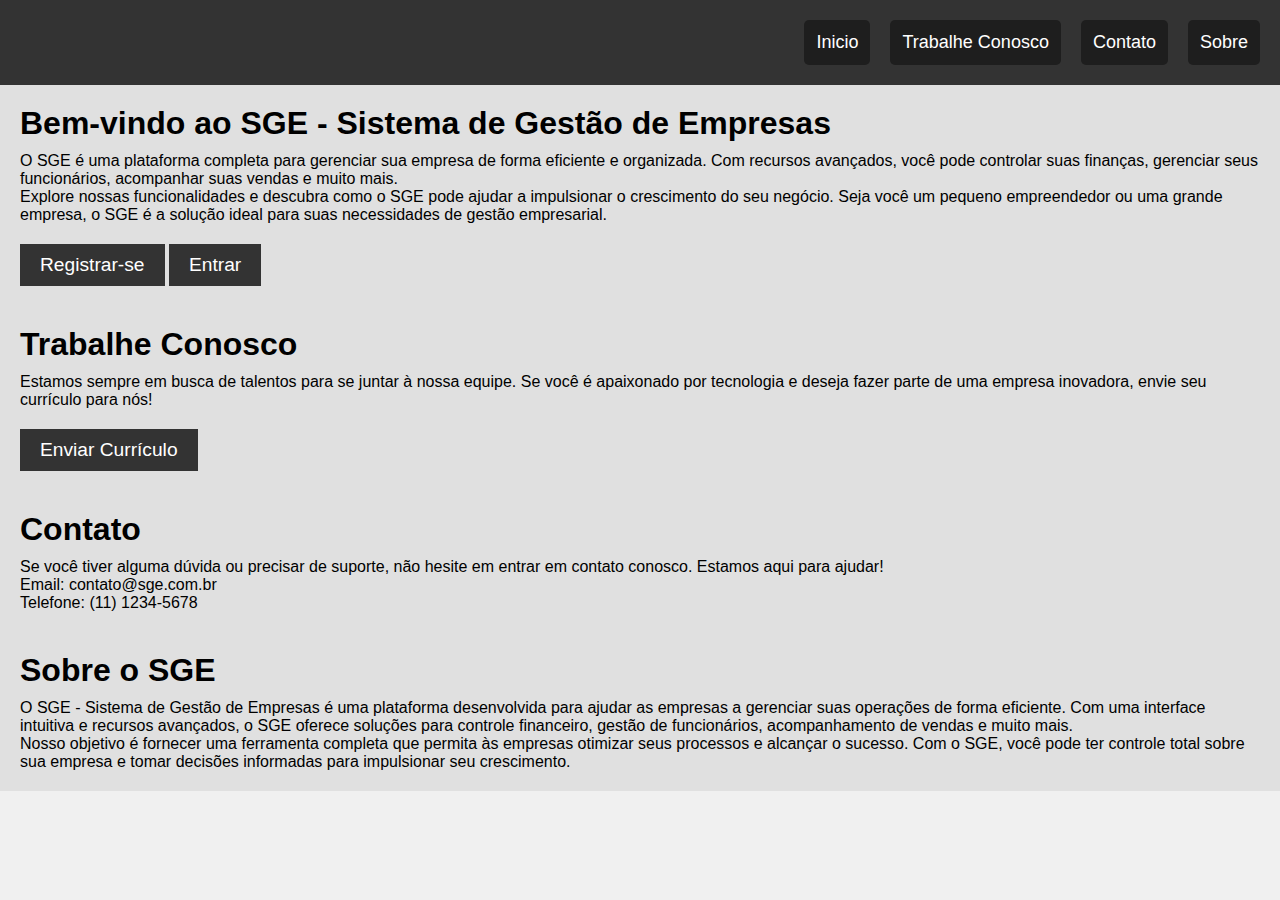
<file: index.html>
<!DOCTYPE html>
<html lang="en">
<head>
    <meta charset="UTF-8">
    <meta name="viewport" content="width=device-width, initial-scale=1.0">
    <link rel="stylesheet" href="style.css">
    <title>SGE - Sistema de Gestão de Empresas</title>
</head>
<body>
    <div class="header">
        <div class="navbar">
            <a href="#container">Inicio</a>
            <a href="#trabalhe-conosco">Trabalhe Conosco</a>
            <a href="#contato">Contato</a>
            <a href="#sobre">Sobre</a>
        </div>
    </div>
    <div class="container" id="container">
        <div class="card-inicio">
          <h1>Bem-vindo ao SGE - Sistema de Gestão de Empresas</h1>
            <p>O SGE é uma plataforma completa para gerenciar sua empresa de forma eficiente e organizada. Com recursos avançados, você pode controlar suas finanças, gerenciar seus funcionários, acompanhar suas vendas e muito mais.</p>
            <p>Explore nossas funcionalidades e descubra como o SGE pode ajudar a impulsionar o crescimento do seu negócio. Seja você um pequeno empreendedor ou uma grande empresa, o SGE é a solução ideal para suas necessidades de gestão empresarial.</p>
            <button>Registrar-se</button>
            <button>Entrar</button>
         </div>
    </div>
    <div class="trabalhe-conosco" id="trabalhe-conosco">
        <h1>Trabalhe Conosco</h1>
        <p>Estamos sempre em busca de talentos para se juntar à nossa equipe. Se você é apaixonado por tecnologia e deseja fazer parte de uma empresa inovadora, envie seu currículo para nós!</p>
        <button>Enviar Currículo</button>
    </div>
    <div class="contato" id="contato">
        <h1>Contato</h1>
        <p>Se você tiver alguma dúvida ou precisar de suporte, não hesite em entrar em contato conosco. Estamos aqui para ajudar!</p>
        <p>Email: contato@sge.com.br</p>
        <p>Telefone: (11) 1234-5678</p>
    </div>
    <div class="sobre" id="sobre">
        <h1>Sobre o SGE</h1>
        <p>O SGE - Sistema de Gestão de Empresas é uma plataforma desenvolvida para ajudar as empresas a gerenciar suas operações de forma eficiente. Com uma interface intuitiva e recursos avançados, o SGE oferece soluções para controle financeiro, gestão de funcionários, acompanhamento de vendas e muito mais.</p>
        <p>Nosso objetivo é fornecer uma ferramenta completa que permita às empresas otimizar seus processos e alcançar o sucesso. Com o SGE, você pode ter controle total sobre sua empresa e tomar decisões informadas para impulsionar seu crescimento.</p>
    </div>
        
</body>
</html>
</file>
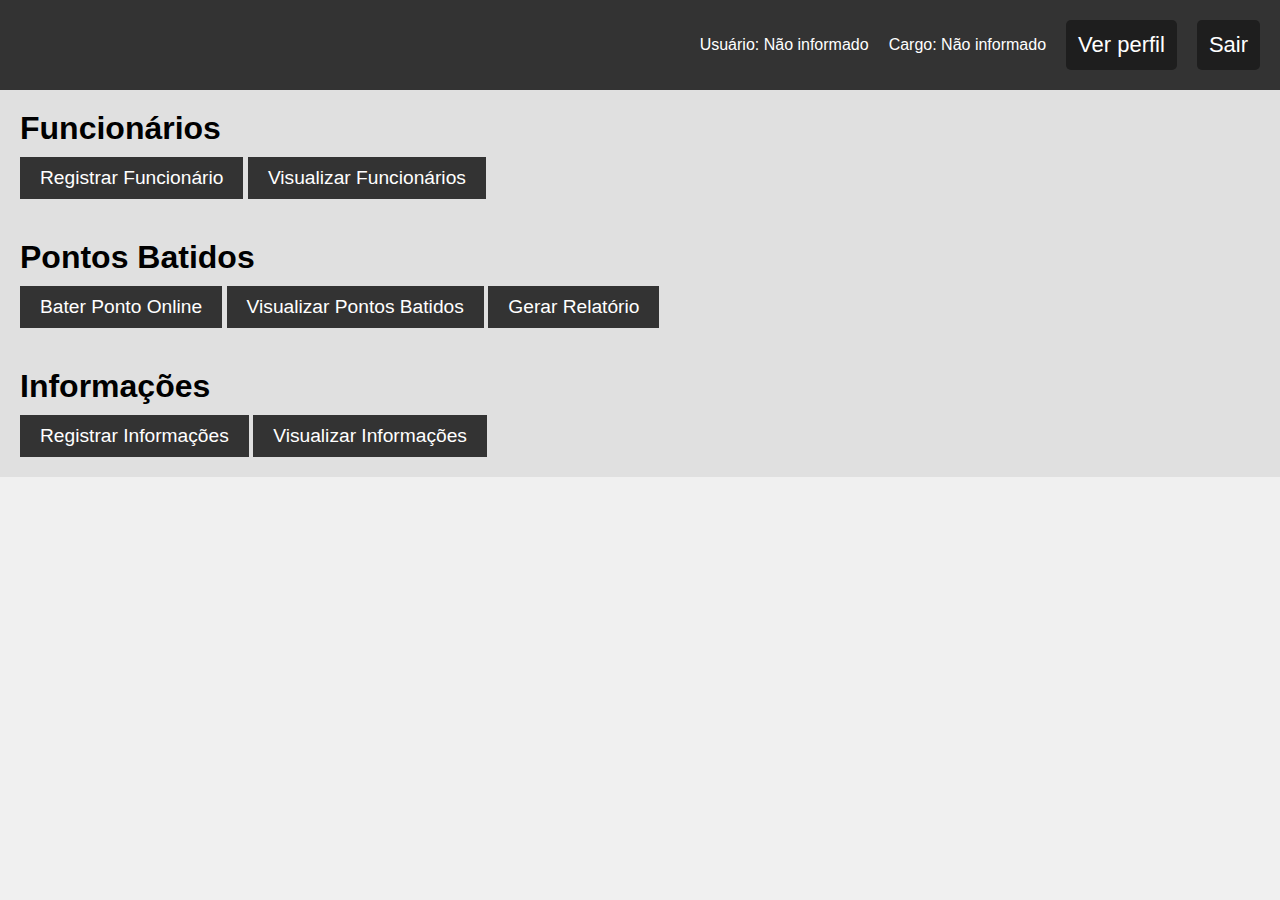
<file: dashboardAdmin.html>
<!DOCTYPE html>
<html lang="en">
<head>
    <meta charset="UTF-8">
    <meta name="viewport" content="width=device-width, initial-scale=1.0">
    <link rel="stylesheet" href="dashboardAdmin.css">
    <title>Dashboard Administrador | SGE</title>
</head>
<body>
    <div class="header">
        <div class="navbar">
            <p>Usuário: <span id="displayUser"></span></p>
            <p>Cargo: <span id="displayCargoUser"></span></p>
            <a href="perfilAdmin.html">Ver perfil</a>
            <a onclick="sair()">Sair</a>
            
        </div>
    </div>
    <div class="container">
        <div class="card-funcionario">
            <h1>Funcionários</h1>
            <button>Registrar Funcionário</button>
            <button>Visualizar Funcionários</button>
        </div>
        <div class="card-ponto">
            <h1>Pontos Batidos</h1>
            <button>Bater Ponto Online</button>
            <button>Visualizar Pontos Batidos</button>
            <button>Gerar Relatório</button>
        </div>

        <div class="card-regisInfo">
            <h1>Informações</h1>
            <button>Registrar Informações</button>
            <button>Visualizar Informações</button>
        </div>
    </div>

    
    <script>
        document.getElementById("displayUser").innerText = 
            localStorage.getItem("nomeAdmin") || "Não informado";

        document.getElementById("displayCargoUser").innerText = 
            localStorage.getItem("cargoAdmin") || "Não informado";
    </script>
    <script src="controleRegistroUsuarios.js"></script>
    <script src="controleRotas.js"></script>

</body>
</html>
</file>
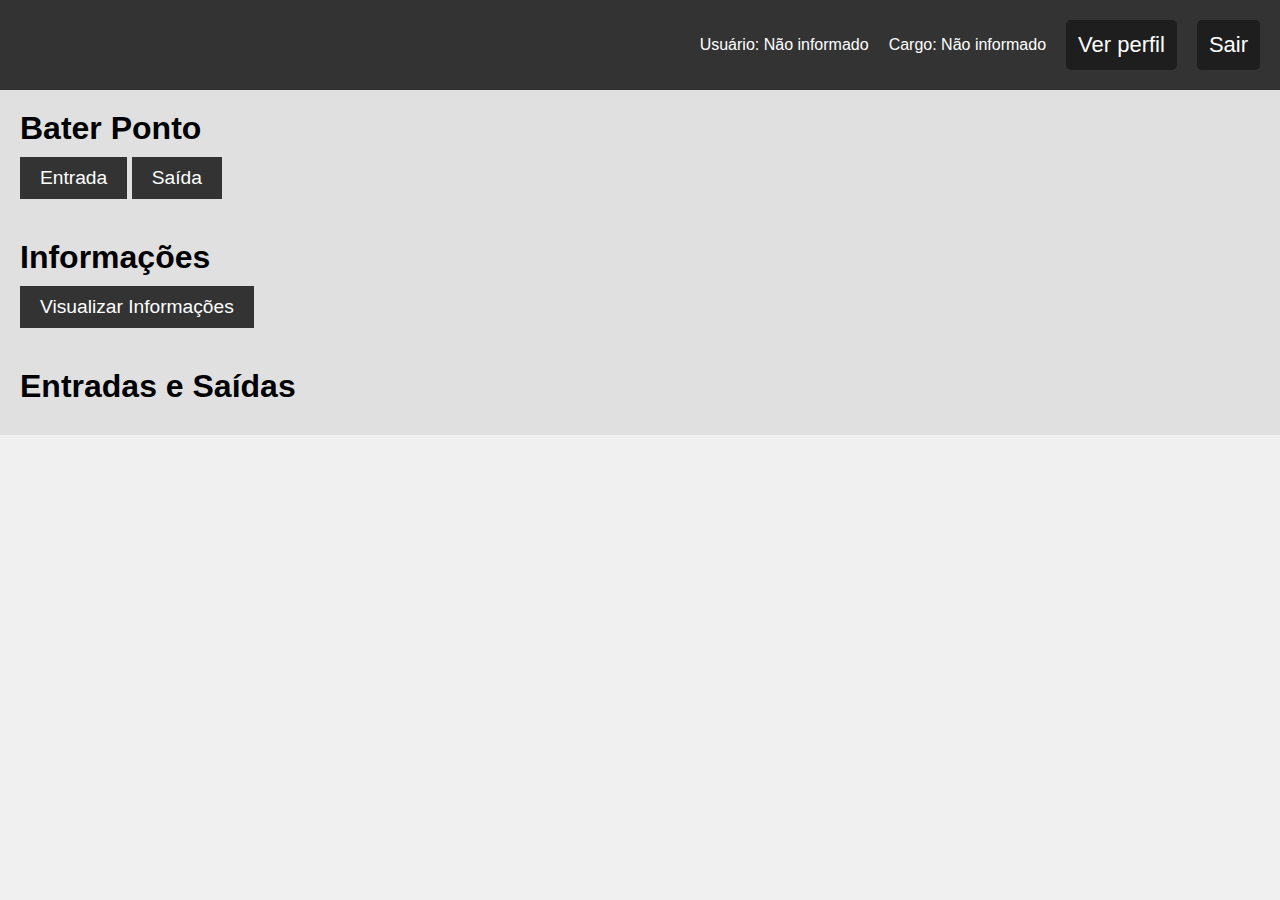
<file: dashboardUser.html>
<!DOCTYPE html>
<html lang="en">
<head>
    <meta charset="UTF-8">
    <meta name="viewport" content="width=device-width, initial-scale=1.0">
    <link rel="stylesheet" href="dashboardUser.css">
    <title>Dashboard Usuário | SGE</title>
</head>
<body>
    <div class="header">
        <div class="navbar">
            <p>Usuário: <span id="displayUser"></span></p>
            <p>Cargo: <span id="displayCargoUser"></span></p>
            <a href="perfil.html">Ver perfil</a>
            <a onclick="sair()">Sair</a>
        </div>
    </div>
        <div class="card-ponto">
            <h1>Bater Ponto</h1>
            <button onclick="baterPonto()">Entrada</button>
            <button onclick="baterPontoSaida()">Saída</button>
        </div>

        <div class="card-regisInfo">
            <h1>Informações</h1>
            <button>Visualizar Informações</button>
        </div>
    </div>
    <div class="verPontos">
        <h1>Entradas e Saídas</h1>
        <p><span id="displayEntrada"></span></p>
        
    </div>
     <script>
    document.getElementById("displayUser").innerText = 
        localStorage.getItem("nomeUsuario") || "Não informado";

    document.getElementById("displayCargoUser").innerText = 
        localStorage.getItem("cargoUsuario") || "Não informado";
</script>
    <script src="controlePerfil.js"></script>
    <script src="controlePontos.js"></script>
    <script src="controleRegistroUsuarios.js"></script>
    <script src="controleRotas.js"></script>
</body>
</html>
</file>
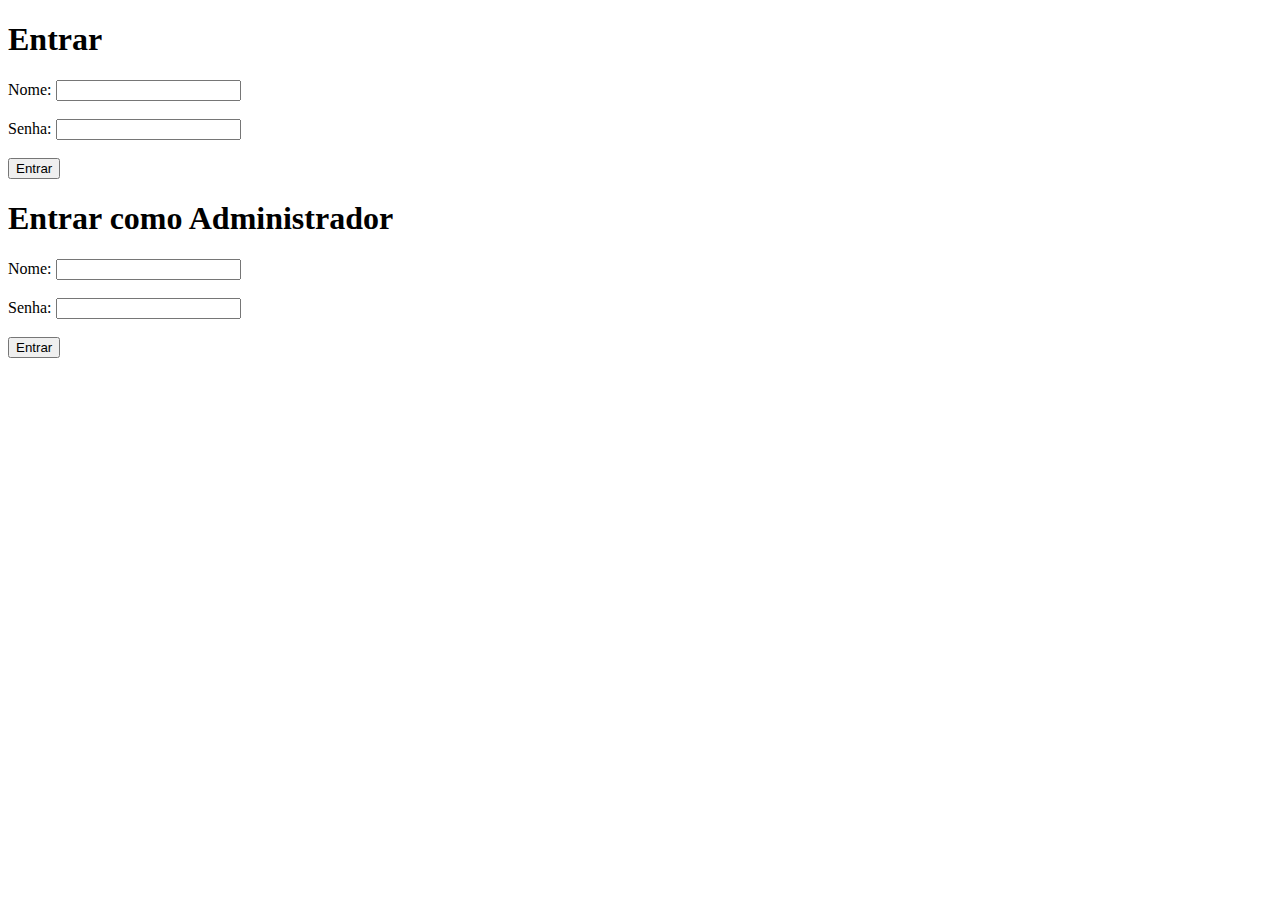
<file: logar.html>
<!DOCTYPE html>
<html lang="en">
<head>
    <meta charset="UTF-8">
    <meta name="viewport" content="width=device-width, initial-scale=1.0">
    <title>Logar | SGE</title>
</head>
<body>
    <div class="card">
        <h1>Entrar</h1>
            <label for="nome">Nome:</label>
            <input type="text" id="nome" name="nomd" required><br><br>

            <label for="senha">Senha:</label>
            <input type="password" id="senha" name="senha" required><br><br>
            
            <button id="entrar-user" onclick="salvarDadosUsuario(); irParaDashboardUser();">
            Entrar
            </button>
        </form>
    </div>
    <div class="card-admin">
        <h1>Entrar como Administrador</h1>
            <label for="nome-admin">Nome:</label>
            <input type="text" id="nome-admin" name="nome-admin" required ><br><br>

            <label for="senha-admin">Senha:</label>
            <input type="password" id="senha-admin" name="senha-admin" required ><br><br>
            
            <button id="entrar" onclick="salvarDadosAdmin(); irParaDashboardAdmin();">
             Entrar
            </button>

                                    
    </div>
    <script src="controleRegistroUsuarios.js"></script>
    <script src="controleRotas.js"></script>
</body>
</html>
</file>
<file: style.css>
*{
    margin: 0;
    padding: 0;
    box-sizing: border-box;
}
body{
    font-family: Arial, sans-serif;
    background-color: #f0f0f0;
}
.header{
    background-color: #333;
    color: #fff;
    padding: 20px;
    text-align: center;
}
.navbar{
    display: flex;
    justify-content: end;
    gap: 20px;
}
.navbar a{
    color: #fff;
    text-decoration: none;
    font-size: 18px;
    background-color: #1e1e1e;
    padding: 12px;
    border-radius: 5px;
   

}
.navbar a:hover{
    text-decoration: underline;
}
.cotainer{
    padding: 20px;
    display: flex;
    flex-direction: column;
    gap: 20px;
    background-color: #fff;
}
.card-inicio{
    background-color: #e0e0e0;
    padding: 20px;
}
.card-inicio h1{
    margin-bottom: 10px;
}
.card-inicio button{
    padding: 10px 20px;
    background-color: #333;
    color: #fff;
    border: none;
    cursor: pointer;
    font-size: 1.2em;
    margin-top: 20px;

}
.card-inicio button:hover{
    background-color: #555;
}
.trabalhe-conosco{
    background-color: #e0e0e0;
    padding: 20px;
}
.trabalhe-conosco h1{
    margin-bottom: 10px;
}
.trabalhe-conosco button{
    padding: 10px 20px;
    background-color: #333;
    color: #fff;
    border: none;
    margin-top: 20px;
    cursor: pointer;
    font-size: 1.2em;
}
.trabalhe-conosco button:hover{
    background-color: #555;
}
.contato{
    background-color: #e0e0e0;
    padding: 20px;
}
.contato h1{
    margin-bottom: 10px;
}

.sobre{
    background-color: #e0e0e0;
    padding: 20px;
}
.sobre h1{
    margin-bottom: 10px;
}
</file>
<file: dashboardAdmin.css>
*{
    margin: 0;
    padding: 0;
    box-sizing: border-box;
}
body{
    font-family: Arial, sans-serif;
    background-color: #f0f0f0;
}
.header{
    background-color: #333;
    color: #fff;
    padding: 20px;
    text-align: center;
}
.navbar{
    display: flex;
    justify-content: end;
    gap: 20px;
    align-items: center;
}  
.navbar a{
    color: #fff;
    text-decoration: none;
    font-size: 22px;
    background-color: #1e1e1e;
    padding: 12px;
    border-radius: 5px;
    transition: background-color 0.3s;

}
.navbar a:hover{
    text-decoration: underline;
}
.cotainer{
    padding: 20px;
    display: flex;
    flex-direction: column;
    gap: 20px;
    background-color: #fff;
}
.card-funcionario{
    background-color: #e0e0e0;
    padding: 20px;
}
.card-funcionario h1{
    margin-bottom: 10px;
}
.card-funcionario button{
    padding: 10px 20px;
    background-color: #333;
    color: #fff;
    border: none;
    cursor: pointer;
    font-size: 1.2em;
}
.card-funcionario button:hover{
    background-color: #555;
}
.card-ponto{
    background-color: #e0e0e0;
    padding: 20px;
}
.card-ponto h1{
    margin-bottom: 10px;
}
.card-ponto button{
    padding: 10px 20px;
    background-color: #333;
    color: #fff;
    border: none;
    font-size: 1.2em;
    cursor: pointer;
}
.card-ponto button:hover{
    background-color: #555;
}
.card-regisInfo{
    background-color: #e0e0e0;
    padding: 20px;
}
.card-regisInfo h1{
    margin-bottom: 10px;
}
.card-regisInfo button{
    padding: 10px 20px;
    background-color: #333;
    color: #fff;
    font-size: 1.2em;
    border: none;
    cursor: pointer;
}
.card-regisInfo button:hover{
    background-color: #555;
}
</file>
<file: dashboardUser.css>
*{
    margin: 0;
    padding: 0;
    box-sizing: border-box;
}
body{
    font-family: Arial, sans-serif;
    background-color: #f0f0f0;
}
.header{
    background-color: #333;
    color: #fff;
    padding: 20px;
    text-align: center;
}
.navbar{
    display: flex;
    justify-content: end;
    gap: 20px;
    align-items: center;
}  
.navbar a{
    color: #fff;
    text-decoration: none;
    font-size: 22px;
    background-color: #1e1e1e;
    padding: 12px;
    border-radius: 5px;
    transition: background-color 0.3s;

}
.navbar a:hover{
    text-decoration: underline;
}
.cotainer{
    padding: 20px;
    display: flex;
    flex-direction: column;
    gap: 20px;
    background-color: #fff;
}
.card-ponto{
    background-color: #e0e0e0;
    padding: 20px;
}
.card-ponto h1{
    margin-bottom: 10px;
}
.card-ponto button{
    padding: 10px 20px;
    background-color: #333;
    color: #fff;
    border: none;
    font-size: 1.2em;
    cursor: pointer;
}
.card-ponto button:hover{
    background-color: #555;
}
.card-regisInfo{
    background-color: #e0e0e0;
    padding: 20px;
}
.card-regisInfo h1{
    margin-bottom: 10px;
}
.card-regisInfo button{
    padding: 10px 20px;
    background-color: #333;
    color: #fff;
    font-size: 1.2em;
    border: none;
    cursor: pointer;
}
.card-regisInfo button:hover{
    background-color: #555;
}
.verPontos{
    background-color: #e0e0e0;
    padding: 20px;
}  
.verPontos h1{
    margin-bottom: 10px;
}
</file>
